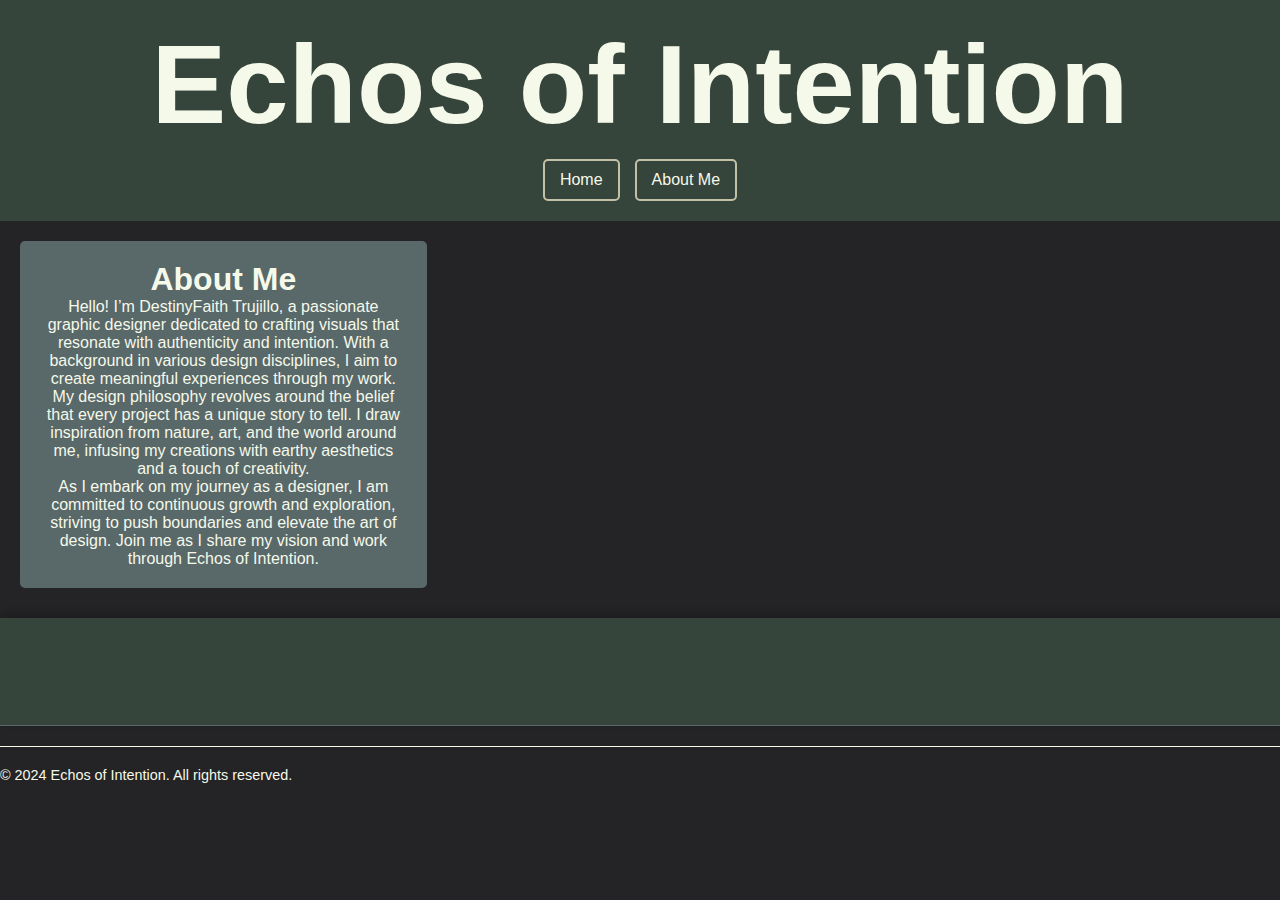
<file: secondary page.html>
<!DOCTYPE html>
<html lang="en">
<head>
    <meta charset="UTF-8">
    <meta name="viewport" content="width=device-width, initial-scale=1.0">
    <title>About Me - Echos of Intention</title>
    <link rel="stylesheet" href="styles.css">
</head>
<body>
    <div class="header">
        <h1>Echos of Intention</h1>
        <nav class="nav">
            <a href="index.html">Home</a>
            <a href="aboutme.html">About Me</a>
        </nav>
    </div>

    <div class="main-content">
        <div class="about-box">
            <h2>About Me</h2>
            <p>Hello! I’m DestinyFaith Trujillo, a passionate graphic designer dedicated to crafting visuals that resonate with authenticity and intention. With a background in various design disciplines, I aim to create meaningful experiences through my work.</p>
            <p>My design philosophy revolves around the belief that every project has a unique story to tell. I draw inspiration from nature, art, and the world around me, infusing my creations with earthy aesthetics and a touch of creativity.</p>
            <p>As I embark on my journey as a designer, I am committed to continuous growth and exploration, striving to push boundaries and elevate the art of design. Join me as I share my vision and work through Echos of Intention.</p>
        </div>
    </div>

    <div class="contact-section">
        <h2>Contact</h2>
        <p>If you would like to get in touch, feel free to reach out through my email: <a href="mailto:your-email@example.com" style="color: #F5F9E9;">your-email@example.com</a>.</p>
    </div>

    <footer>
        <p class="footer-text">© 2024 Echos of Intention. All rights reserved.</p>
    </footer>
</body>
</html>
</file>
<file: styles.css>
* {
    box-sizing: border-box;
    margin: 0;
    padding: 0;
}

body {
    font-family: Playfair display, sans-serif;
    background-color: #242325; /* Dark grey-black background */
    color: #F5F9E9; /* White colored font */
}

.header {
    text-align: center;
    padding: 20px;
    background-color: #36453B; /* Deep green */
}
.header h1 {
    font-size: 7rem; 
    font-weight: bold;
    color: #F5F9E9; 
}
.nav {
    display: flex;
    justify-content: center;
    gap: 15px;
    margin-top: 10px;
}

.nav a {
    padding: 10px 15px;
    border: 2px solid #C2C1A5; /* Light green border */
    border-radius: 5px;
    color: #F5F9E9;
    text-decoration: none;
}

.main-content {
    display: grid;
    grid-template-columns: 1fr 2fr;
    gap: 20px;
    padding: 20px;
}

.image-box img {
    max-width: 100%;
    border-radius: 5px;
}
.image-box {
    border: 4px solid #596869; /* Sage green border */
    padding: 10px; 
    border-radius: 8px; 
    max-width: 200px;
        box-shadow: 0px 4px 10px rgba(0, 0, 0)
}
.about-box {
    background-color: #596869; /* Sage green */
    padding: 20px;
    border-radius: 5px;
    color: #F5F9E9;
    text-align: center; 
}
.about-box h2 {
    margin-top: 0;
    font-size: 2rem;
    color: #F5F9E9; 
}
.gallery-section {
    width: 100%;
    background-color: #242325; /* Dark grey/black */
    padding: 20px 0;
    box-sizing: border-box;
}

.gallery-section h2 {
    text-align: center;
    font-size: 2rem;
    color: #F5F9E9;
    margin-bottom: 20px;
}

.gallery-container {
    display: grid;
    grid-template-columns: 1fr 1fr; /* 2 columns */
    gap: 15px; 
    max-width: 1200px; 
    margin: 0 auto;
    padding: 20px;
    border: 4px solid #596869; /* Sage green border around gallery box */
    border-radius: 8px;
    box-shadow: 0px 4px 10px rgba(0, 0, 0, 0.3); 
    background-color: #242325;
}

.gallery-item {
    border: 2px solid #596869; /* Sage green border around each image box */
    padding: 10px;
    border-radius: 6px;
    background-color: #36453B; /* Darker earthy green background for each item */
}

.gallery-item img {
    width: 100%; /* Fills the image container */
    height: auto;
    border-radius: 4px; 
    display: block;
}

.store-section {
    width: 100%;
    background-color: #242325; /* Dark grey/black */
    padding: 20px 0;
    box-sizing: border-box;
}

.store-section h2 {
    text-align: center;
    font-size: 2rem;
    color: #F5F9E9;
    margin-bottom: 20px;
}

.store-container {
    display: grid;
    grid-template-columns: 1fr 1fr 1fr; /* 3 columns for store items */
    gap: 15px; 
    max-width: 1200px;
    margin: 0 auto;
}

.store-item {
    border: 2px solid #596869; 
    padding: 10px;
    border-radius: 6px;
    background-color: #36453B;
}

.store-item img {
    width: 100%; /* Makes the image fit within its container */
    height: auto;
    border-radius: 4px; 
    display: block;
}

.contact-section {
    text-align: center;
    padding: 30px 0;
    background-color: #36453B; 
    color: #F5F9E9;
    box-shadow: 0 -4px 8px rgba(0, 0, 0, 0.2); 
    margin-top:10px; 
}
.contact-section {
    width: 308%;
    text-align: center;
    padding: 16px 0;
    background-color: #36453B; /* Darker earthy green */
    color: #F5F9E9;
    border-bottom: 1px solid #596869; /* Sage green bottom border */
    box-sizing: border-box;
}

.contact-section h2 {
    font-family: 'Playfair Display', serif;
    font-size: 2rem;
    color: #F5F9E9;
    margin-bottom: 20px;
}

.contact-section p {
    font-size: 1rem;
}
.footer-text {
    font-size: 0.9rem; 
    color: #F5F9E9; 
    padding-top: 20px; 
    border-top: 1px solid #F5F9E9; 
    margin-top: 20px; 
}
</file>
